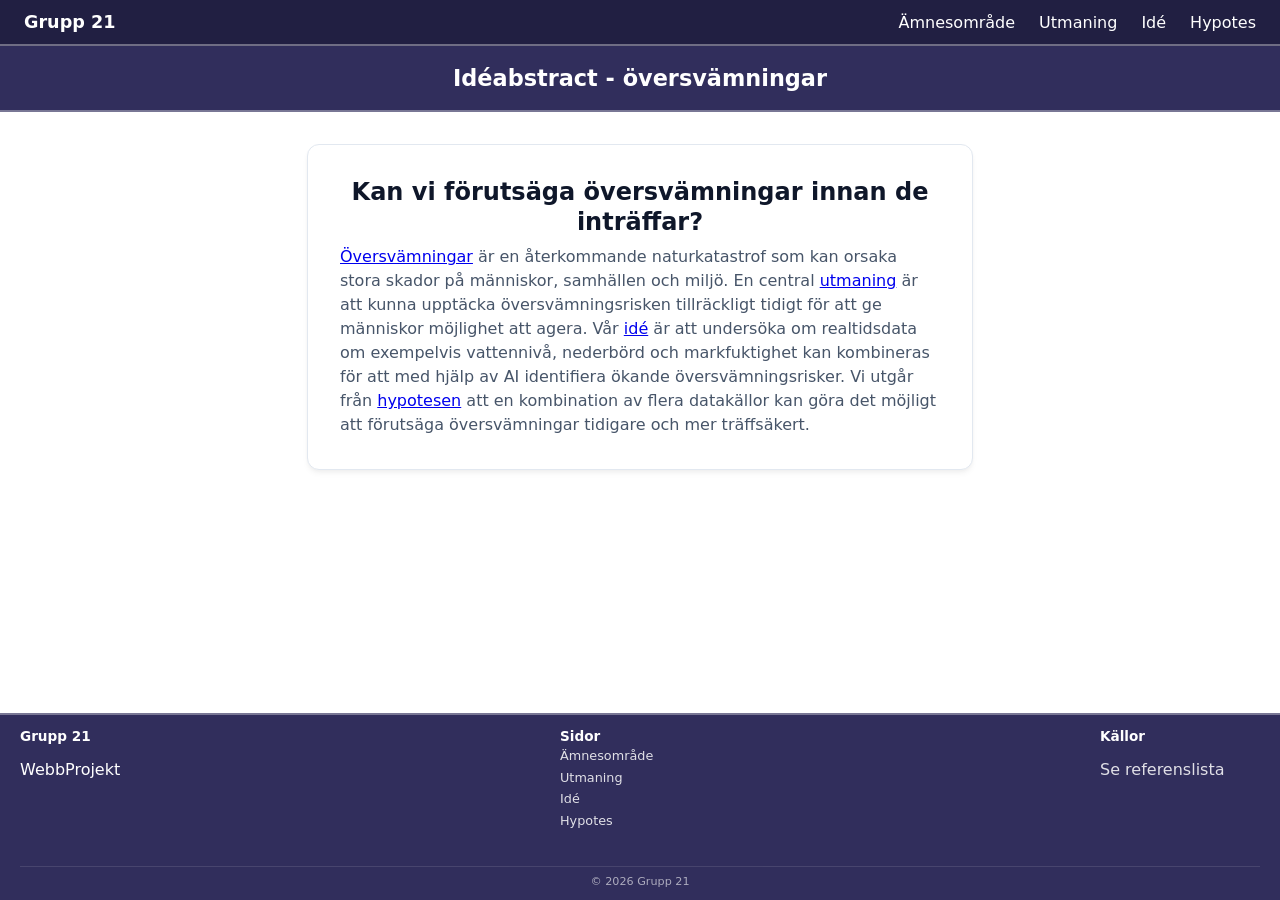
<file: index.html>
<!doctype html>
<html lang="sv">
  <head>
    <meta charset="UTF-8" />
    <meta name="viewport" content="width=device-width, initial-scale=1.0" />
    <title>WebbProjekt21</title>
    <link rel="stylesheet" href="styles.css" />
  </head>
  <body>
    <!-- Gemensamma webkomponenter: navigation och sidbanner -->
    <site-nav></site-nav>
    <site-banner title="Idéabstract - översvämningar"></site-banner>

    <main>
      <div class="header-card">
        <h1 class="card-heading">
          Kan vi förutsäga översvämningar innan de inträffar?
        </h1>

        <!-- Startsidans idéabstract: sammanfattar ämne, utmaning, idé och hypotes
         med semantiska länkar vidare till respektive undersida -->
        <p class="card-description">
          <a href="subject-area.html">Översvämningar</a> är en återkommande
          naturkatastrof som kan orsaka stora skador på människor, samhällen och
          miljö. En central <a href="challenge.html">utmaning</a> är att kunna
          upptäcka översvämningsrisken tillräckligt tidigt för att ge människor
          möjlighet att agera. Vår <a href="idea.html">idé</a> är att undersöka
          om realtidsdata om exempelvis vattennivå, nederbörd och markfuktighet
          kan kombineras för att med hjälp av AI identifiera ökande översvämningsrisker. Vi
          utgår från <a href="hypothesis.html">hypotesen</a> att en kombination
          av flera datakällor kan göra det möjligt att förutsäga översvämningar
          tidigare och mer träffsäkert.
        </p>
      </div>
    </main>

    <!-- Gemensam footer med sidkarta och källhänvisning -->
    <site-footer></site-footer>

    <!-- main.js registrerar webkomponenterna (site-nav, site-banner, site-footer, footnote-ref) -->
    <script type="module" src="main.js"></script>
  </body>
</html>
</file>
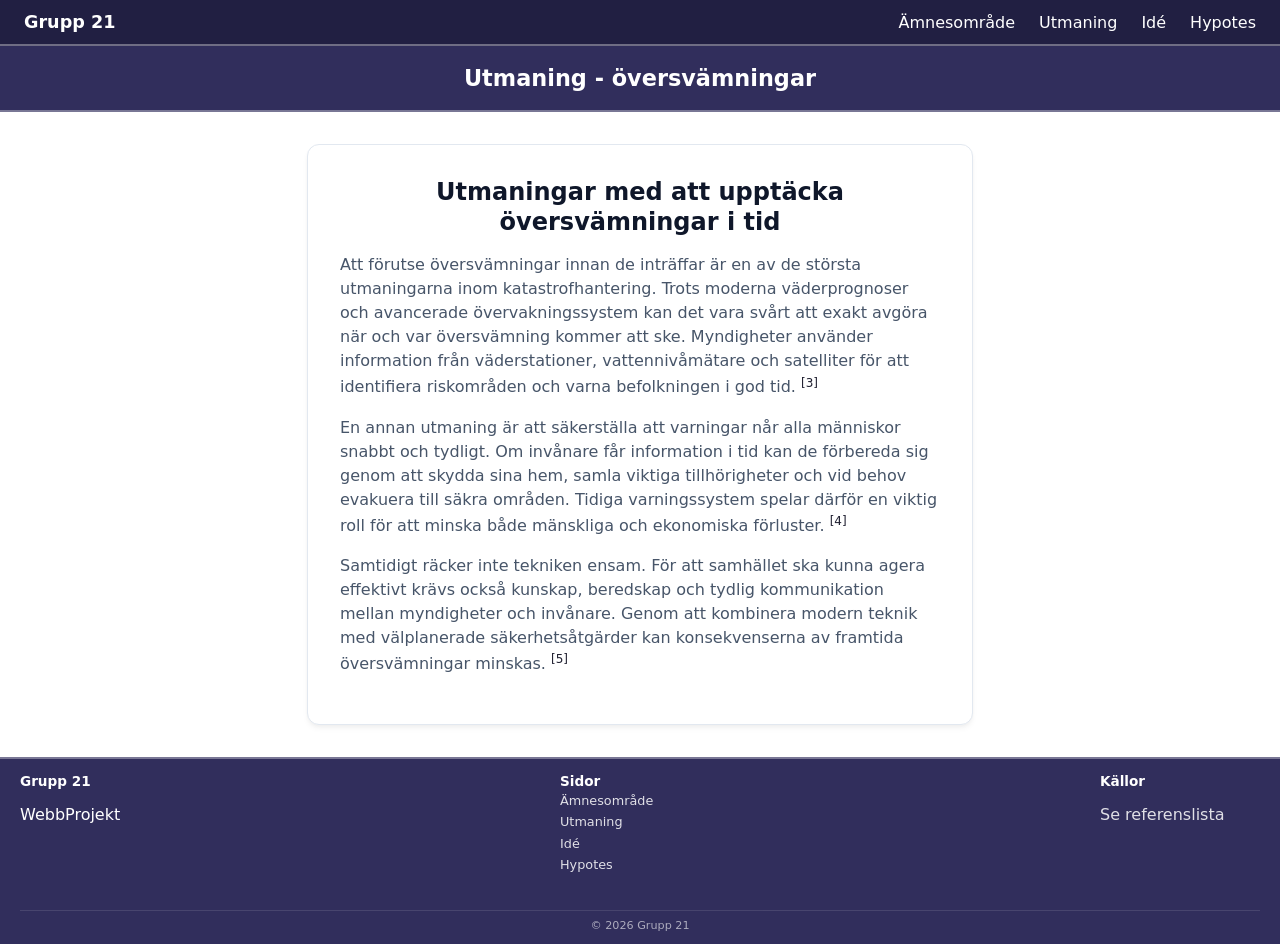
<file: challenge.html>
<!DOCTYPE html>
<html lang="sv">

<head>
    <meta charset="UTF-8">
    <meta name="viewport" content="width=device-width, initial-scale=1.0">
    <title>WebbProjekt21</title>
    <link rel="stylesheet" href="styles.css">
</head>

<body>
<!-- Gemensamma webkomponenter: navigation och sidbanner -->
<site-nav></site-nav>
<site-banner title="Utmaning - översvämningar"></site-banner>

<main>
    <div class="header-card">
        <h1 class="card-heading">Utmaningar med att upptäcka översvämningar i tid</h1>

        <!-- Sidans huvudinnehåll om utmaningen, med fotnotsreferenser till references.html -->
        <div class="card-description">
            <p>Att förutse översvämningar innan de inträffar är en av de största utmaningarna inom
                katastrofhantering. Trots moderna väderprognoser och avancerade övervakningssystem kan det vara
                svårt att exakt avgöra när och var översvämning kommer att ske. Myndigheter använder information
                från väderstationer, vattennivåmätare och satelliter för att identifiera riskområden och varna
                befolkningen i god tid.<footnote-ref num="3" ref="source-3"></footnote-ref>
            </p>
            <p>En annan utmaning är att säkerställa att varningar når alla människor snabbt och tydligt. Om invånare
                får information i tid kan de förbereda sig genom att skydda sina hem, samla viktiga tillhörigheter
                och vid behov evakuera till säkra områden. Tidiga varningssystem spelar därför en viktig roll för
                att minska både mänskliga och ekonomiska förluster.<footnote-ref num="4" ref="source-4"></footnote-ref></p>
            </p>
            <p>
                Samtidigt räcker inte tekniken ensam. För att samhället ska kunna agera effektivt krävs också
                kunskap, beredskap och tydlig kommunikation mellan myndigheter och invånare. Genom att kombinera
                modern teknik med välplanerade säkerhetsåtgärder kan konsekvenserna av framtida översvämningar
                minskas.<footnote-ref num="5" ref="source-5"></footnote-ref></p>
            </p>
        </div>
    </div>
</main>

<!-- Gemensam footer med sidkarta och källhänvisning -->
<site-footer></site-footer>

<!-- main.js registrerar webkomponenterna (site-nav, site-banner, site-footer, footnote-ref) -->
<script type="module" src="main.js"></script>
</body>

</html>
</file>
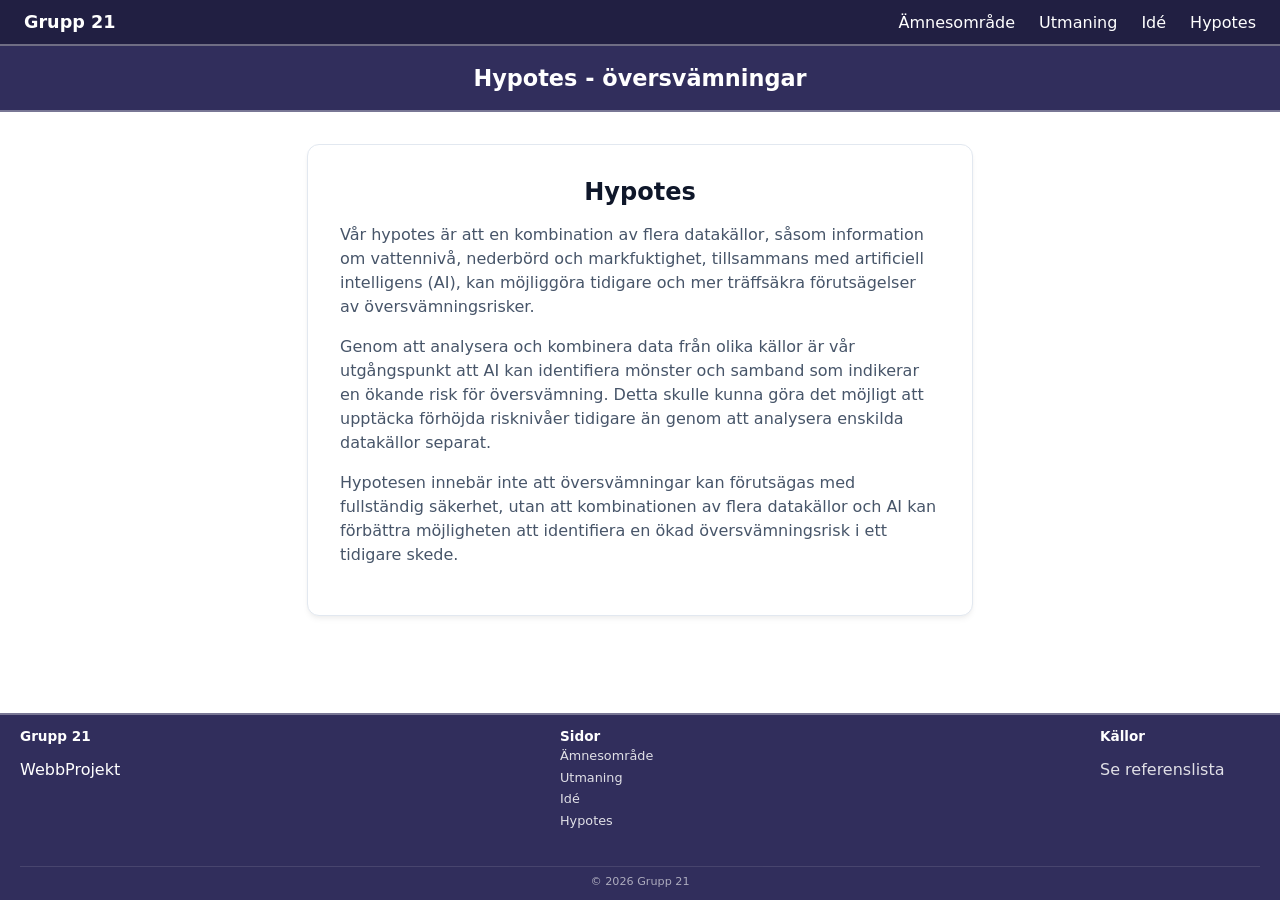
<file: hypothesis.html>
<!doctype html>
<html lang="sv">
  <head>
    <meta charset="UTF-8" />
    <meta name="viewport" content="width=device-width, initial-scale=1.0" />
    <title>WebbProjekt21</title>
    <link rel="stylesheet" href="styles.css" />
  </head>
  <body>
    <!-- Gemensamma webkomponenter: navigation och sidbanner -->
    <site-nav></site-nav>
    <site-banner title="Hypotes - översvämningar"></site-banner>

    <main>
      <div class="header-card">
        <h1 class="card-heading">Hypotes</h1>

        <!-- Sidans huvudinnehåll: gruppens hypotes om AI och flera datakällor -->
        <div class="card-description">
          <p>
            Vår hypotes är att en kombination av flera datakällor, såsom
            information om vattennivå, nederbörd och markfuktighet, tillsammans
            med artificiell intelligens (AI), kan möjliggöra tidigare och mer
            träffsäkra förutsägelser av översvämningsrisker.
          </p>
          <p>
            Genom att analysera och kombinera data från olika källor är vår
            utgångspunkt att AI kan identifiera mönster och samband som
            indikerar en ökande risk för översvämning. Detta skulle kunna göra
            det möjligt att upptäcka förhöjda risknivåer tidigare än genom att
            analysera enskilda datakällor separat.
          </p>
          <p>
            Hypotesen innebär inte att översvämningar kan förutsägas med
            fullständig säkerhet, utan att kombinationen av flera datakällor och
            AI kan förbättra möjligheten att identifiera en ökad
            översvämningsrisk i ett tidigare skede.
          </p>
        </div>
      </div>
    </main>

    <!-- Gemensam footer med sidkarta och källhänvisning -->
    <site-footer></site-footer>

    <!-- main.js registrerar webkomponenterna (site-nav, site-banner, site-footer, footnote-ref) -->
    <script type="module" src="main.js"></script>
  </body>
</html>
</file>
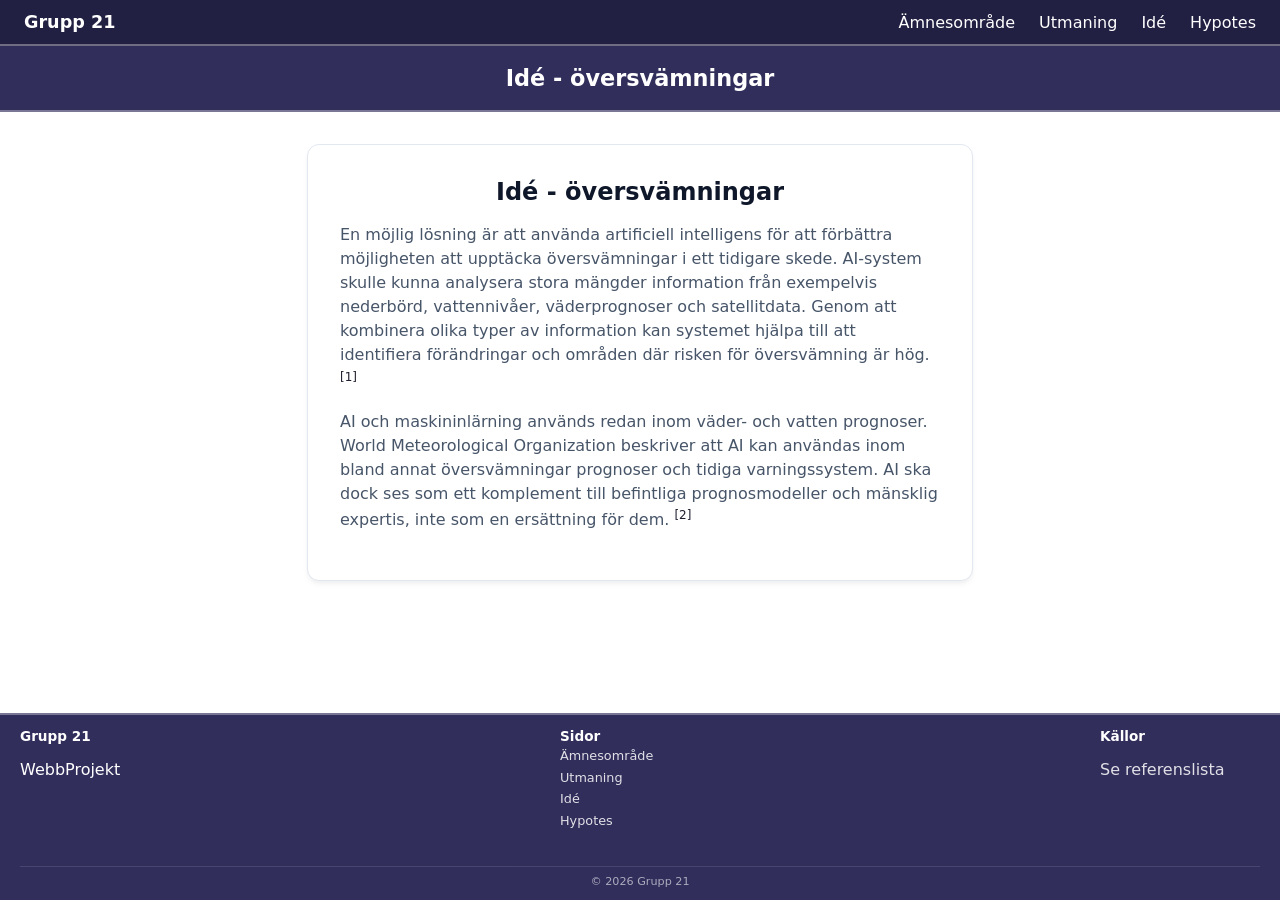
<file: idea.html>
<!doctype html>
<html lang="sv">
  <head>
    <meta charset="UTF-8" />
    <meta name="viewport" content="width=device-width, initial-scale=1.0" />
    <title>WebbProjekt21</title>
    <link rel="stylesheet" href="styles.css" />
  </head>

  <body>
    <!-- Gemensamma webkomponenter: navigation och sidbanner -->
    <site-nav></site-nav>
    <site-banner title="Idé - översvämningar"></site-banner>

    <main>
      <div class="header-card">
        <h1 class="card-heading">Idé - översvämningar</h1>

        <!-- Sidans huvudinnehåll: gruppens idé om AI-baserad tidig varning, med fotnotsreferenser -->
        <div class="card-description">
          <p>
            En möjlig lösning är att använda artificiell intelligens för att
            förbättra möjligheten att upptäcka översvämningar i ett tidigare
            skede. AI-system skulle kunna analysera stora mängder information
            från exempelvis nederbörd, vattennivåer, väderprognoser och
            satellitdata. Genom att kombinera olika typer av information kan
            systemet hjälpa till att identifiera förändringar och områden där
            risken för översvämning är hög.<footnote-ref
              num="1"
              ref="source-1"
            ></footnote-ref>
          </p>
          <p>
            AI och maskininlärning används redan inom väder- och vatten
            prognoser. World Meteorological Organization beskriver att AI kan
            användas inom bland annat översvämningar prognoser och tidiga
            varningssystem. AI ska dock ses som ett komplement till befintliga
            prognosmodeller och mänsklig expertis, inte som en ersättning för
            dem. <footnote-ref num="2" ref="source-2"></footnote-ref>
          </p>
        </div>
      </div>
    </main>

    <!-- Gemensam footer med sidkarta och källhänvisning -->
    <site-footer></site-footer>

    <!-- main.js registrerar webkomponenterna (site-nav, site-banner, site-footer, footnote-ref) -->
    <script type="module" src="main.js"></script>
  </body>
</html>
</file>
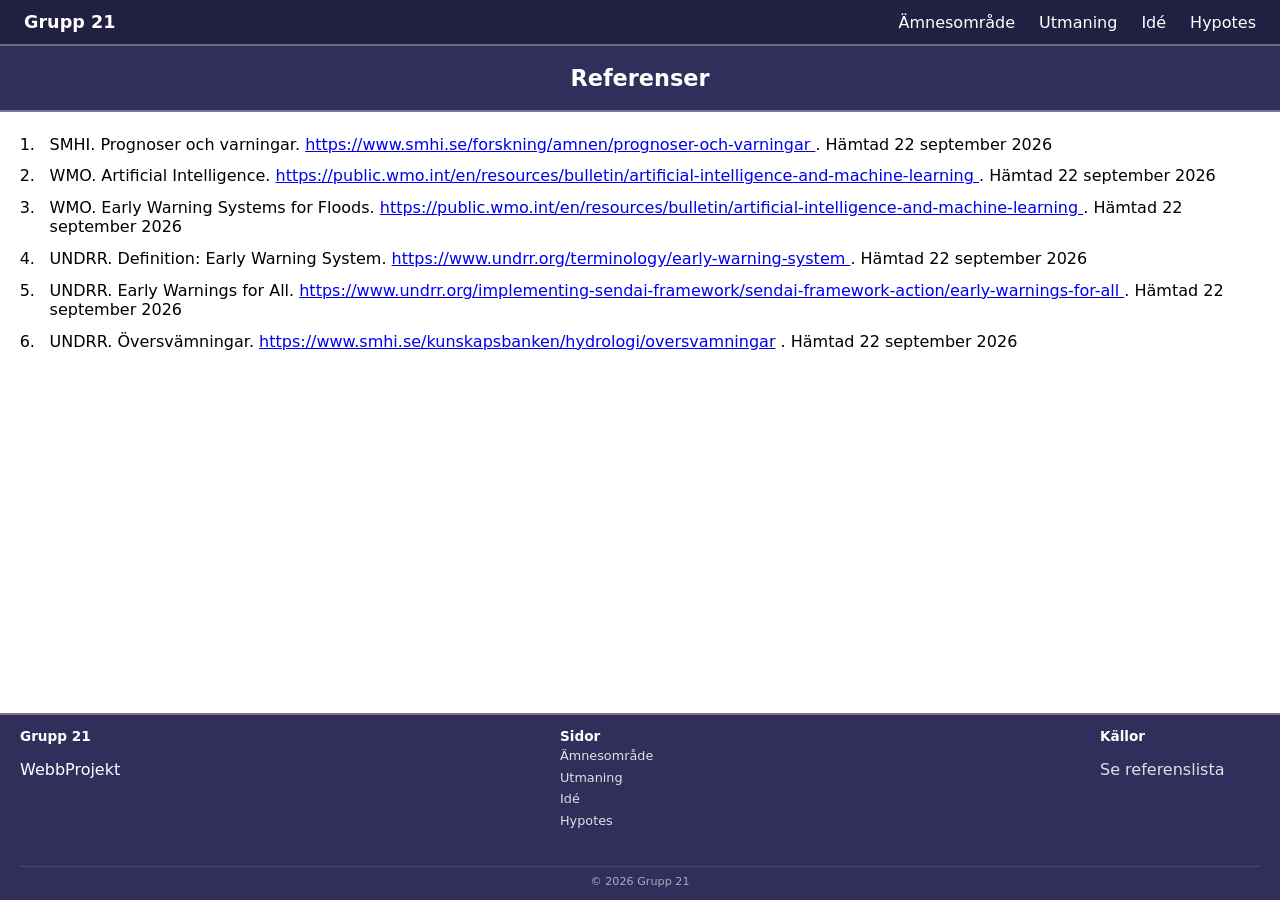
<file: references.html>
<!doctype html>
<html lang="sv">
  <head>
    <meta charset="UTF-8" />
    <meta name="viewport" content="width=device-width, initial-scale=1.0" />
    <title>WebbProjekt21</title>
    <link rel="stylesheet" href="styles.css" />
  </head>
  <body>
    <!-- Gemensamma webkomponenter: navigation och sidbanner -->
    <site-nav></site-nav>
    <site-banner title="Referenser"></site-banner>
    <main>
      <!-- Källförteckning i Nature-format, id:n matchar num/ref-attributen på <footnote-ref> -->
      <ol class="references">
        <li id="source-1">
          SMHI. Prognoser och varningar.
          <a
            href="https://www.smhi.se/forskning/amnen/prognoser-och-varningar"
            target="_blank"
            rel="noopener noreferrer"
          >
            https://www.smhi.se/forskning/amnen/prognoser-och-varningar
          </a>
          . Hämtad 22 september 2026
        </li>
        <li id="source-2">
          WMO. Artificial Intelligence.
          <a
            href="https://wmo.int/themes/artificial-intelligence"
            target="_blank"
            rel="noopener noreferrer"
          >
            https://public.wmo.int/en/resources/bulletin/artificial-intelligence-and-machine-learning
          </a>
          . Hämtad 22 september 2026
        </li>
        <li id="source-3">
          WMO. Early Warning Systems for Floods.
          <a
            href="https://wmo.int/activities/projects/project-portfolio/early-warning-systems-floods-ews-f"
            target="_blank"
            rel="noopener noreferrer"
          >
            https://public.wmo.int/en/resources/bulletin/artificial-intelligence-and-machine-learning
          </a>
          . Hämtad 22 september 2026
        </li>
        <li id="source-4">
          UNDRR. Definition: Early Warning System.
          <a
            href="https://www.undrr.org/terminology/early-warning-system"
            target="_blank"
            rel="noopener noreferrer"
          >
            https://www.undrr.org/terminology/early-warning-system
          </a>
          . Hämtad 22 september 2026
        </li>
        <li id="source-5">
          UNDRR. Early Warnings for All.
          <a
            href="https://www.undrr.org/implementing-sendai-framework/sendai-framework-action/early-warnings-for-all"
            target="_blank"
            rel="noopener noreferrer"
          >
            https://www.undrr.org/implementing-sendai-framework/sendai-framework-action/early-warnings-for-all
          </a>
          . Hämtad 22 september 2026
        </li>
        <li id="source-6">
          UNDRR. Översvämningar.
          <a
            href="https://www.smhi.se/kunskapsbanken/hydrologi/oversvamningar"
            target="_blank"
            rel="noopener noreferrer"
            >https://www.smhi.se/kunskapsbanken/hydrologi/oversvamningar</a
          >
          . Hämtad 22 september 2026
        </li>
      </ol>
    </main>

    <!-- Gemensam footer med sidkarta och källhänvisning -->
    <site-footer></site-footer>

    <!-- main.js registrerar webkomponenterna (site-nav, site-banner, site-footer, footnote-ref) -->
    <script type="module" src="main.js"></script>
  </body>
</html>
</file>
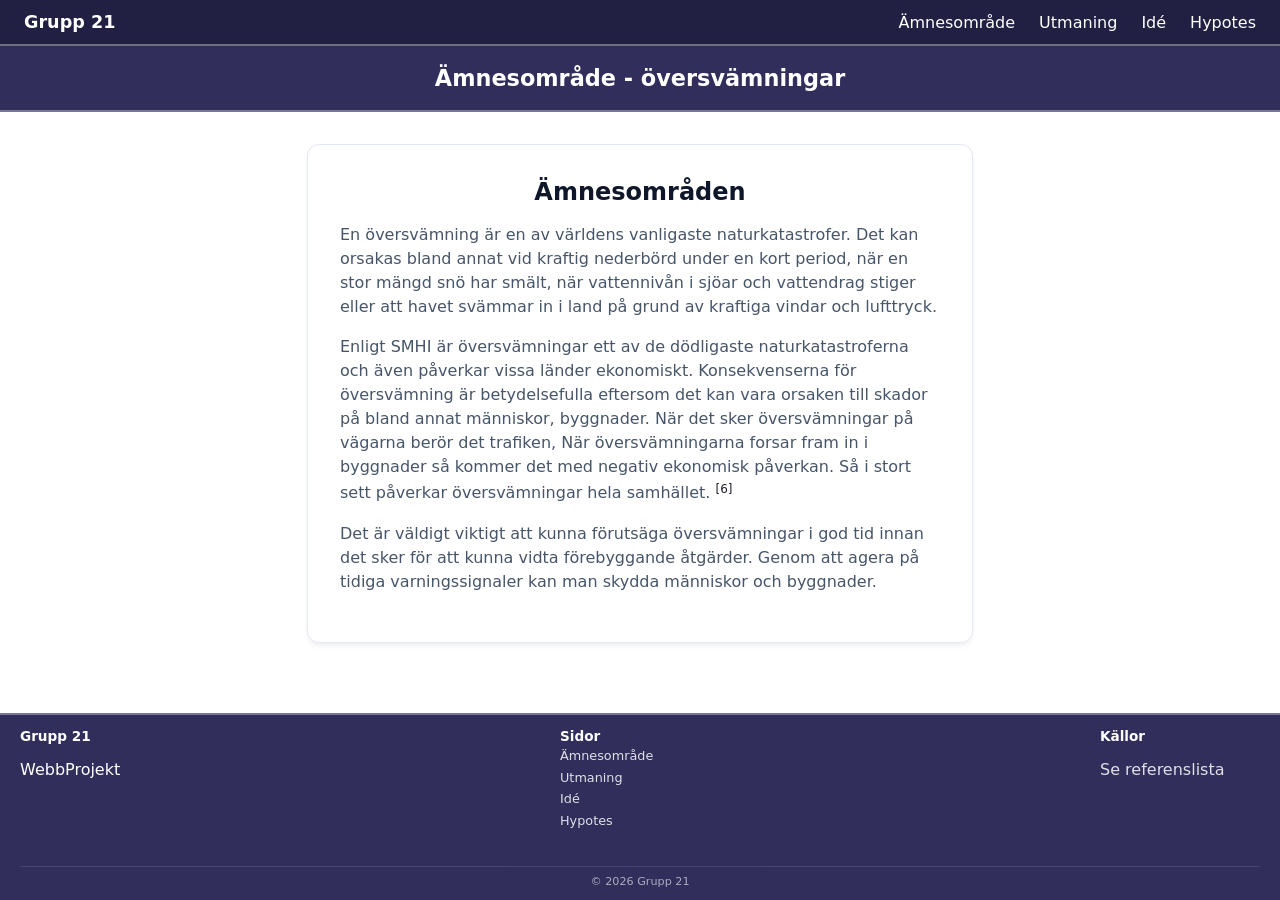
<file: subject-area.html>
<!doctype html>
<html lang="sv">
  <head>
    <meta charset="UTF-8" />
    <meta name="viewport" content="width=device-width, initial-scale=1.0" />
    <title>WebbProjekt21</title>
    <link rel="stylesheet" href="styles.css" />
  </head>
  <body>
    <!-- Gemensamma webkomponenter: navigation och sidbanner -->
    <site-nav></site-nav>
    <site-banner title="Ämnesområde - översvämningar"></site-banner>

    <main>
      <div class="header-card">
        <h1 class="card-heading">Ämnesområden</h1>

        <!-- Sidans huvudinnehåll: bakgrund om översvämningar och deras konsekvenser -->
        <div class="card-description">
          <p>
            En översvämning är en av världens vanligaste naturkatastrofer. Det
            kan orsakas bland annat vid kraftig nederbörd under en kort period,
            när en stor mängd snö har smält, när vattennivån i sjöar och
            vattendrag stiger eller att havet svämmar in i land på grund av
            kraftiga vindar och lufttryck.
          </p>
          <p>
            Enligt SMHI är översvämningar ett av de dödligaste
            naturkatastroferna och även påverkar vissa länder ekonomiskt.
            Konsekvenserna för översvämning är betydelsefulla eftersom det kan
            vara orsaken till skador på bland annat människor, byggnader. När
            det sker översvämningar på vägarna berör det trafiken, När
            översvämningarna forsar fram in i byggnader så kommer det med
            negativ ekonomisk påverkan. Så i stort sett påverkar översvämningar
            hela samhället.<footnote-ref num="6" ref="source-6"></footnote-ref>
          </p>
          <p>
            Det är väldigt viktigt att kunna förutsäga översvämningar i god tid
            innan det sker för att kunna vidta förebyggande åtgärder. Genom att
            agera på tidiga varningssignaler kan man skydda människor och
            byggnader.
          </p>
        </div>
      </div>
    </main>

    <!-- Gemensam footer med sidkarta och källhänvisning -->
    <site-footer></site-footer>

    <!-- main.js registrerar webkomponenterna (site-nav, site-banner, site-footer, footnote-ref) -->
    <script type="module" src="main.js"></script>
  </body>
</html>
</file>
<file: styles.css>
:root {
  --surface: #312e5c;
  --surface-nav: #211f42;
  --border-strong: rgba(255, 255, 255, 0.35);
  --border-soft: rgba(255, 255, 255, 0.18);
}

/* Reset & sticky footer setup  */
html,
body {
  height: 100%;
}

body {
  margin: 0;
  font-family: system-ui, sans-serif;
  display: flex;
  flex-direction: column;
  min-height: 100vh;
}

site-nav,
site-banner,
site-footer,
main {
  display: block;
}

main {
  flex: 1 0 auto;
}

/*  Content card  */
.header-card {
  background-color: #ffffff;
  border: 1px solid #e2e8f0;
  border-radius: 12px;
  padding: 2rem;
  max-width: 600px;
  margin: 2rem auto;
  box-shadow:
    0 4px 6px -1px rgba(0, 0, 0, 0.05),
    0 2px 4px -1px rgba(0, 0, 0, 0.03);
  text-align: center;
}

.header-card .card-heading {
  font-size: 1.5rem;
  font-weight: 700;
  color: #0f172a;
  margin-top: 0;
  margin-bottom: 0.5rem;
  line-height: 1.25;
}

.header-card .card-description {
  font-size: 1rem;
  color: #475569;
  margin: 0;
  line-height: 1.5;
  text-align: left;
}

/* References */
.references li {
  padding: 0.4em 0.6em;
  border-radius: 4px;
  scroll-margin-top: 2rem; /* keeps it clear of a fixed banner */
}

.references li:focus,
.references li:target {
  outline: 3px solid #1e1e2f;
  outline-offset: 3px;
  background-color: #eef0fa;
}

/* Footnote */
.footnote-ref {
  font-size: 0.75em;
  vertical-align: super;
  color: #1e1e2f;
  text-decoration: none;
}
.footnote-ref:hover {
  text-decoration: underline;
}

/* Navbar (mobile first) */
.navbar {
  display: flex;
  align-items: center;
  justify-content: space-between;
  padding: 0.6rem 1.25rem;
  background: var(--surface-nav);
  color: #fff;
  border-bottom: 2px solid var(--border-strong);
  position: relative;
}

.logo {
  font-size: 1rem;
  font-weight: 700;
  color: inherit;
  text-decoration: none;
}
.logo a:hover {
  color: inherit;
}

.burger {
  position: absolute;
  top: 50%;
  right: 1.25rem;
  transform: translateY(-50%);
  display: flex;
  flex-direction: column;
  justify-content: space-between;
  width: 24px;
  height: 16px;
  background: none;
  border: none;
  cursor: pointer;
  z-index: 300;
}

.burger span {
  height: 2px;
  background: #fff;
  border-radius: 2px;
  transition: 0.25s ease;
}

.burger.active span:nth-child(1) {
  transform: translateY(7px) rotate(45deg);
}

.burger.active span:nth-child(2) {
  opacity: 0;
}

.burger.active span:nth-child(3) {
  transform: translateY(-7px) rotate(-45deg);
}

/* Nav links: mobile = slide-in sidebar */
.nav-links {
  position: fixed;
  top: 0;
  right: 0;
  height: 100vh;
  width: 220px;
  display: flex;
  flex-direction: column;
  background: var(--surface-nav);
  list-style: none;
  margin: 0;
  padding: 4rem 1.5rem;
  gap: 1.5rem;
  transform: translateX(100%);
  transition: transform 0.3s ease;
  z-index: 150;
}

.nav-links.open {
  transform: translateX(0);
}

.nav-links a {
  color: #fff;
  text-decoration: none;
}

.nav-links li {
  width: 100%;
  padding-bottom: 0.75rem;
  border-bottom: 1px solid var(--border-soft);
}

/* Banner (mobile first, title only) */
.banner {
  background: var(--surface);
  color: #fff;
  padding: 0.9rem 1.25rem;
  text-align: center;
  border-bottom: 2px solid var(--border-strong);
}

.banner-title {
  font-size: 1.15rem;
  margin: 0;
  line-height: 1.3;
}

/* Footer (mobile first: compact)  */
.site-footer {
  background: var(--surface);
  color: #fff;
  padding: 0.85rem 1.25rem 0.75rem;
  display: flex;
  flex-direction: column;
  gap: 0.75rem;
  border-top: 2px solid var(--border-strong);
}

.footer-col {
  min-width: 0;
}

.footer-heading {
  font-weight: 700;
  margin: 0 0 0.25rem;
  font-size: 0.85rem;
}

.footer-col ul {
  list-style: none;
  margin: 0;
  padding: 0;
  display: flex;
  flex-direction: row;
  flex-wrap: wrap;
  gap: 0.4rem 1rem;
  font-size: 0.8rem;
}

.footer-col a {
  color: #fff;
  text-decoration: none;
  opacity: 0.85;
}

.footer-col a:hover {
  opacity: 1;
  text-decoration: underline;
}

.footer-bottom {
  width: 100%;
  text-align: center;
  font-size: 0.7rem;
  opacity: 0.6;
  margin: 0.4rem 0 0;
  border-top: 1px solid var(--border-soft);
  padding-top: 0.5rem;
}

/*  Small tablet and up: footer becomes a row  */
@media (min-width: 600px) {
  .site-footer {
    flex-direction: row;
    flex-wrap: wrap;
    justify-content: space-between;
    gap: 2rem;
  }

  .footer-col {
    min-width: 160px;
  }

  .footer-col ul {
    flex-direction: column;
  }
}

/* Desktop and up: nav row + bigger banner  */
@media (min-width: 769px) {
  .navbar {
    padding: 0.75rem 1.5rem;
  }

  .burger {
    display: none;
  }

  .nav-links {
    position: static;
    height: auto;
    width: auto;
    flex-direction: row;
    background: none;
    padding: 0;
    gap: 1.5rem;
    transform: none;
    transition: none;
  }

  .nav-links li {
    width: auto;
    padding-bottom: 0;
    border-bottom: none;
  }

  .nav-links a {
    padding-bottom: 4px;
    border-bottom: 2px solid transparent;
    transition: border-color 0.2s ease;
  }

  .logo {
    font-size: 1.1rem;
  }

  .banner {
    padding: 1.1rem 1.5rem;
  }

  .banner-title {
    font-size: 1.4rem;
  }

  @media (hover: hover) and (pointer: fine) {
    .nav-links a:hover {
      border-bottom-color: #fff;
    }
  }
}
</file>
